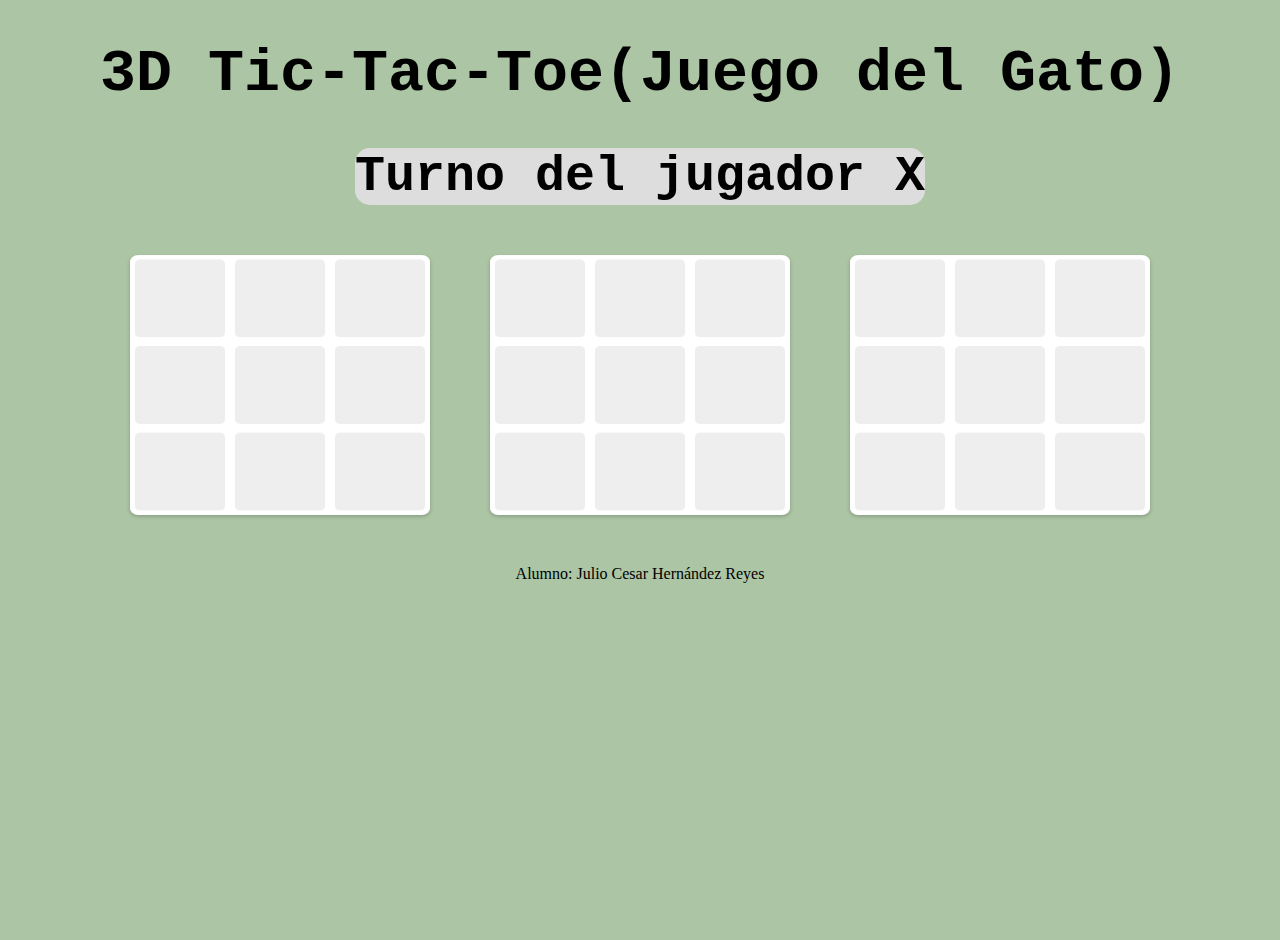
<file: JuegoDelGato3D/index.html>
<!DOCTYPE html>
<html>
<head>
  <title>3D Tic-Tac-Toe(Juego del Gato)</title>
  <link rel="stylesheet" href="style.css">
  <style>
    body {
    background-color: #acc5a4;
    text-align: center;
  }

body, html {
    height: 100%;
    margin: 0;
  }

.titulo {
    font-family: 'Courier New', Courier, monospace;
    font-size: 60px;
    font-weight: bold;
    text-align: center;
}

.game { 
    display: flex;
    justify-content: center;
    align-items: center;
}

.plane {
    
    margin: 30px;
    display: flex;
    flex-wrap: wrap;
    width: 300px;
    height: 300px;
    transform-style: preserve-3d;
    transform: rotateX(30deg);

    background-color: #fff;
    border-radius: 8px;
    box-shadow: 0 2px 4px rgba(0, 0, 0, 0.2);
  }

.cell {
    width: 90px;
    height: 90px;
    background-color: #eee;
    margin: 5px;
    border-radius: 5px;
    display: flex;
    justify-content: center;
    align-items: center;
    font-size: 50px;
    font-weight: bold;
    cursor: pointer;
  }

  .cell:hover {
    background-color: #ddd;
  }
  
  .winning-cell {
    background-color: yellow;
    color: black;
  }

  .turn{
      display: inline-block;
      
      font-size: 50px;
      font-weight: bold;
      text-align: center;

      text-align: center;
      font-family: 'Courier New', Courier, monospace;
    
      background-color: #ddd;
      border-radius: 15px;
      
  }
  </style>
</head>
<body>
  <h1 class="titulo">3D Tic-Tac-Toe(Juego del Gato)</h1>
    <div id="turn-message" class="turn"></div>
        <div class="game">
            <div class="plane">
                <div class="cell"></div>
                <div class="cell"></div>
                <div class="cell"></div>
                <div class="cell"></div>
                <div class="cell"></div>
                <div class="cell"></div>
                <div class="cell"></div>
                <div class="cell"></div>
                <div class="cell"></div>
            </div>
            <div class="plane">
                <div class="cell"></div>
                <div class="cell"></div>
                <div class="cell"></div>
                <div class="cell"></div>
                <div class="cell"></div>
                <div class="cell"></div>
                <div class="cell"></div>
                <div class="cell"></div>
                <div class="cell"></div>
            </div>
            <div class="plane">
                <div class="cell"></div>
                <div class="cell"></div>
                <div class="cell"></div>
                <div class="cell"></div>
                <div class="cell"></div>
                <div class="cell"></div>
                <div class="cell"></div>
                <div class="cell"></div>
                <div class="cell"></div>
            </div>
      </div>
      <div>Alumno: Julio Cesar Hernández Reyes</div>
      <script>
        const planes = document.querySelectorAll('.plane');
    const cells = document.querySelectorAll('.cell');
    const winningCombinations = [
      // Rows
      [0, 1, 2], [3, 4, 5], [6, 7, 8],
      [9, 10, 11], [12, 13, 14], [15, 16, 17],
      [18, 19, 20], [21, 22, 23], [24, 25, 26],
      // Columns
      [0, 9, 18], [1, 10, 19], [2, 11, 20],
      [3, 12, 21], [4, 13, 22], [5, 14, 23],
      [6, 15, 24], [7, 16, 25], [8, 17, 26],
      // Diagonals
      [0, 10, 20], [2, 10, 18],
      [6, 12, 18], [8, 12, 20],
      [0, 9, 18], [2, 11, 20],
      [6, 15, 24], [8, 17, 26],
      [0, 3, 6], [1, 4, 7], [2, 5, 8],
      [9, 12, 15], [10, 13, 16], [11, 14, 17],
      [18, 21, 24], [19, 22, 25], [20, 23, 26],
      [0, 4, 8], [2, 4, 6],
      [9, 13, 17], [11, 13, 15],
      [18, 22, 26], [20, 22, 24]
    ];
    let currentPlayer = 'X';
    let gameEnded = false;
    let winner = null;
    
    // Obtén el elemento del mensaje de turno
    const turnMessage = document.getElementById("turn-message");

    cells.forEach(cell => {
      cell.addEventListener('click', handleCellClick);
      turnMessage.textContent = `Turno del jugador ${currentPlayer}`;
    });

    function handleCellClick(event) {
      const cell = event.target;
      
      if (cell.textContent || gameEnded) return;
      
      cell.textContent = currentPlayer;
      cell.style.backgroundColor = currentPlayer === 'X' ? '#ff9a8d' : '#a0c4ff';
      
      if (checkWin()) {
        gameEnded = true;
        setTimeout(() => {
          alert(`Player ${currentPlayer} wins!`);
          resetGame();
        }, 200);
      } else if (checkDraw()) {
        gameEnded = true;
        setTimeout(() => {
          alert("It's a draw!");
          resetGame();
        }, 200);
      } else {
        currentPlayer = currentPlayer === 'X' ? 'O' : 'X';
      }
      changeTurn();
    }

    function checkWin() {
      const cellsArray = Array.from(cells);
      const winner = winningCombinations.find(combination => {
        const [a, b, c] = combination;
        return (
          cellsArray[a].textContent === currentPlayer &&
          cellsArray[b].textContent === currentPlayer &&
          cellsArray[c].textContent === currentPlayer
        );
      });

      if (winner) {
        cellsArray.forEach((cell, index) => {
          if (winner.includes(index)) {
            cell.classList.add('winning-cell');
          }
        });
        turnMessage.textContent = `Player ${currentPlayer} wins!`;
        return true;
      }
    
      return false;
    }

    function checkDraw() {
      return Array.from(cells).every(cell => cell.textContent);
    }

    function resetGame() {
      // Recargar la página
      location.reload();
    }

      // Función para cambiar el turno
    function changeTurn() {
      turnMessage.textContent = `Turno del jugador ${currentPlayer}`;
    }
    

      </script>

</body>
</html>
</file>
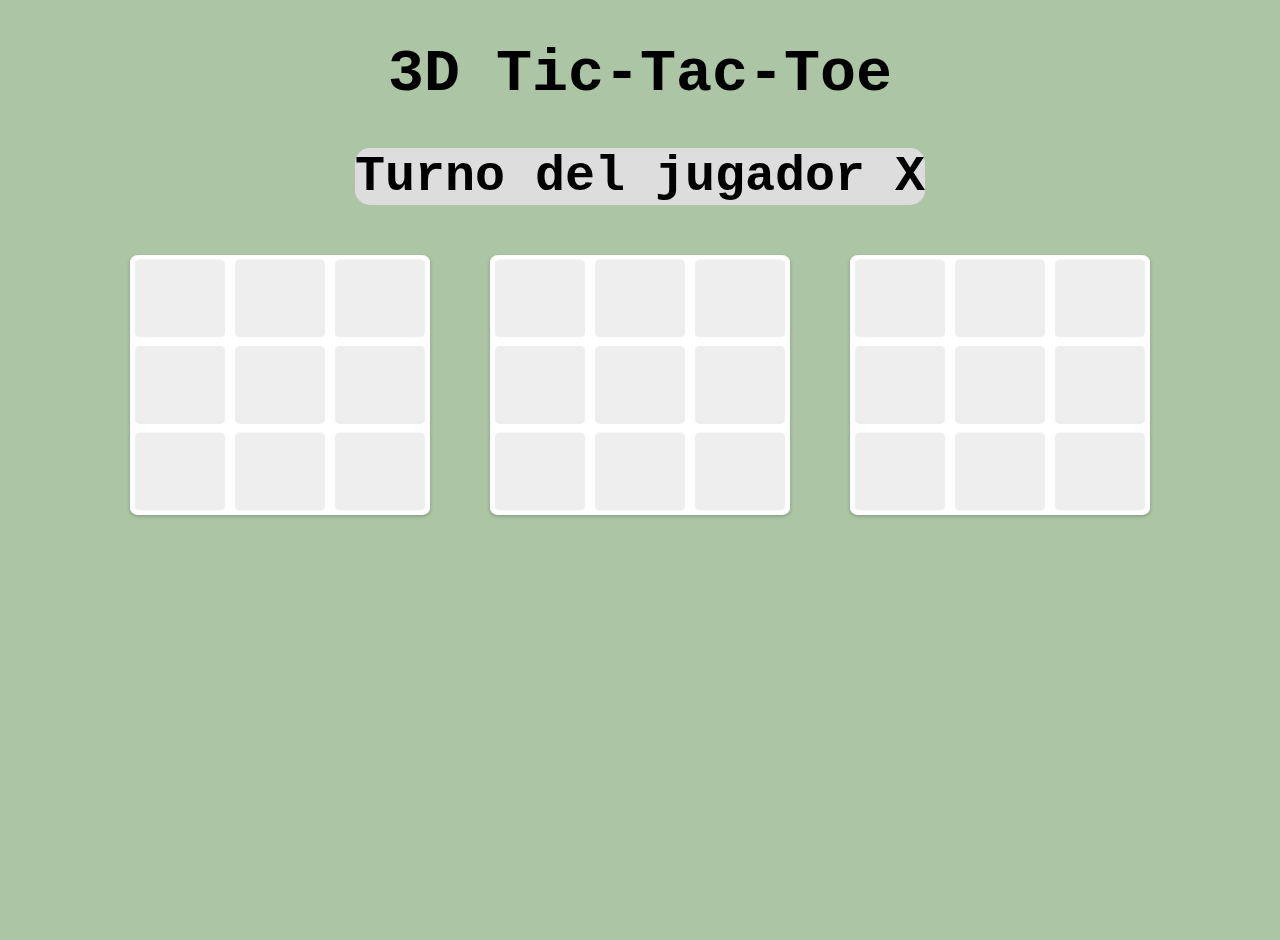
<file: JuegoDelGato3D/Prueba.html>
<!DOCTYPE html>
<html>
<head>
  <title>3D Tic-Tac-Toe</title>
  <link rel="stylesheet" href="style.css">
</head>
<body>
  <h1 class="titulo">3D Tic-Tac-Toe</h1>
    <div id="turn-message" class="turn"></div>
        <div class="game">
            <div class="plane">
                <div class="cell"></div>
                <div class="cell"></div>
                <div class="cell"></div>
                <div class="cell"></div>
                <div class="cell"></div>
                <div class="cell"></div>
                <div class="cell"></div>
                <div class="cell"></div>
                <div class="cell"></div>
            </div>
            <div class="plane">
                <div class="cell"></div>
                <div class="cell"></div>
                <div class="cell"></div>
                <div class="cell"></div>
                <div class="cell"></div>
                <div class="cell"></div>
                <div class="cell"></div>
                <div class="cell"></div>
                <div class="cell"></div>
            </div>
            <div class="plane">
                <div class="cell"></div>
                <div class="cell"></div>
                <div class="cell"></div>
                <div class="cell"></div>
                <div class="cell"></div>
                <div class="cell"></div>
                <div class="cell"></div>
                <div class="cell"></div>
                <div class="cell"></div>
            </div>
      </div>
      <script src="tic_tac_toe.js"></script>

</body>
</html>
</file>
<file: JuegoDelGato3D/style.css>
body {
    background-color: #acc5a4;
    text-align: center;
  }

body, html {
    height: 100%;
    margin: 0;
  }

.titulo {
    font-family: 'Courier New', Courier, monospace;
    font-size: 60px;
    font-weight: bold;
    text-align: center;
}

.game { 
    display: flex;
    justify-content: center;
    align-items: center;
}

.plane {
    
    margin: 30px;
    display: flex;
    flex-wrap: wrap;
    width: 300px;
    height: 300px;
    transform-style: preserve-3d;
    transform: rotateX(30deg);

    background-color: #fff;
    border-radius: 8px;
    box-shadow: 0 2px 4px rgba(0, 0, 0, 0.2);
  }

.cell {
    width: 90px;
    height: 90px;
    background-color: #eee;
    margin: 5px;
    border-radius: 5px;
    display: flex;
    justify-content: center;
    align-items: center;
    font-size: 50px;
    font-weight: bold;
    cursor: pointer;
  }

  .cell:hover {
    background-color: #ddd;
  }
  
  .winning-cell {
    background-color: yellow;
    color: black;
  }

  .turn{
      display: inline-block;
      
      font-size: 50px;
      font-weight: bold;
      text-align: center;

      text-align: center;
      font-family: 'Courier New', Courier, monospace;
    
      background-color: #ddd;
      border-radius: 15px;
      
  }
</file>
